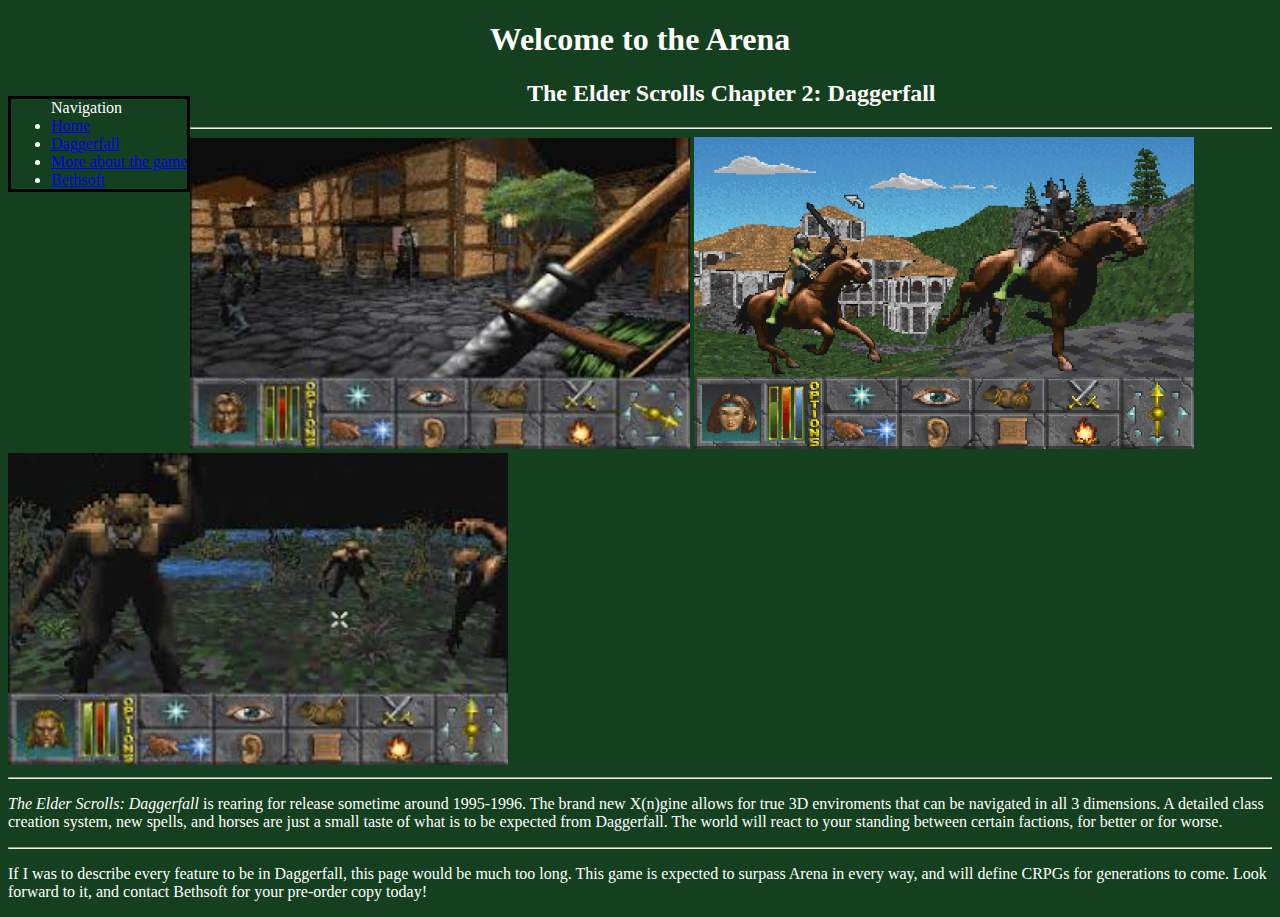
<file: dagger.html>
<!DOCTYPE html>
<html>

<head>
	<meta charset="utf-8">
	<meta name="viewport" content="width=device-width">
	<title>repl.it</title>
	<link href="style.css" rel="stylesheet" type="text/css" />
</head>

<body>
	<h1>Welcome to the Arena</h1>
	<ul class="navi"> Navigation
		<li><a href="index.html">Home</a></li>
		<li><a href="dagger.html">Daggerfall</a></li>
		<li><a href="MoreArena.html">More about the game</a></li>
		<li><a href= "dev.html">Bethsoft</a></li>
	</ul>
	<h2 class="centertext">The Elder Scrolls Chapter 2: Daggerfall</h2>
	<hr>
	<img src="Pre1.jpg" class="previewimg">
  <img src="pre2.webp" class="previewimg">
  <img src="pre3.jpg" class="previewimg">
  <hr>
  <p><i>The Elder Scrolls: Daggerfall</i> is rearing for release sometime around 1995-1996. The brand new X(n)gine allows for true 3D enviroments that can be navigated in all 3 dimensions. A detailed class creation system, new spells, and horses are just a small taste of what is to be expected from Daggerfall. The world will react to your standing between certain factions, for better or for worse.</p>
  <hr>
  <p>If I was to describe every feature to be in Daggerfall, this page would be much too long. This game is expected to surpass Arena in every way, and will define CRPGs for generations to come. Look forward to it, and contact Bethsoft for your pre-order copy today!</p>
</body>

</html>
</file>
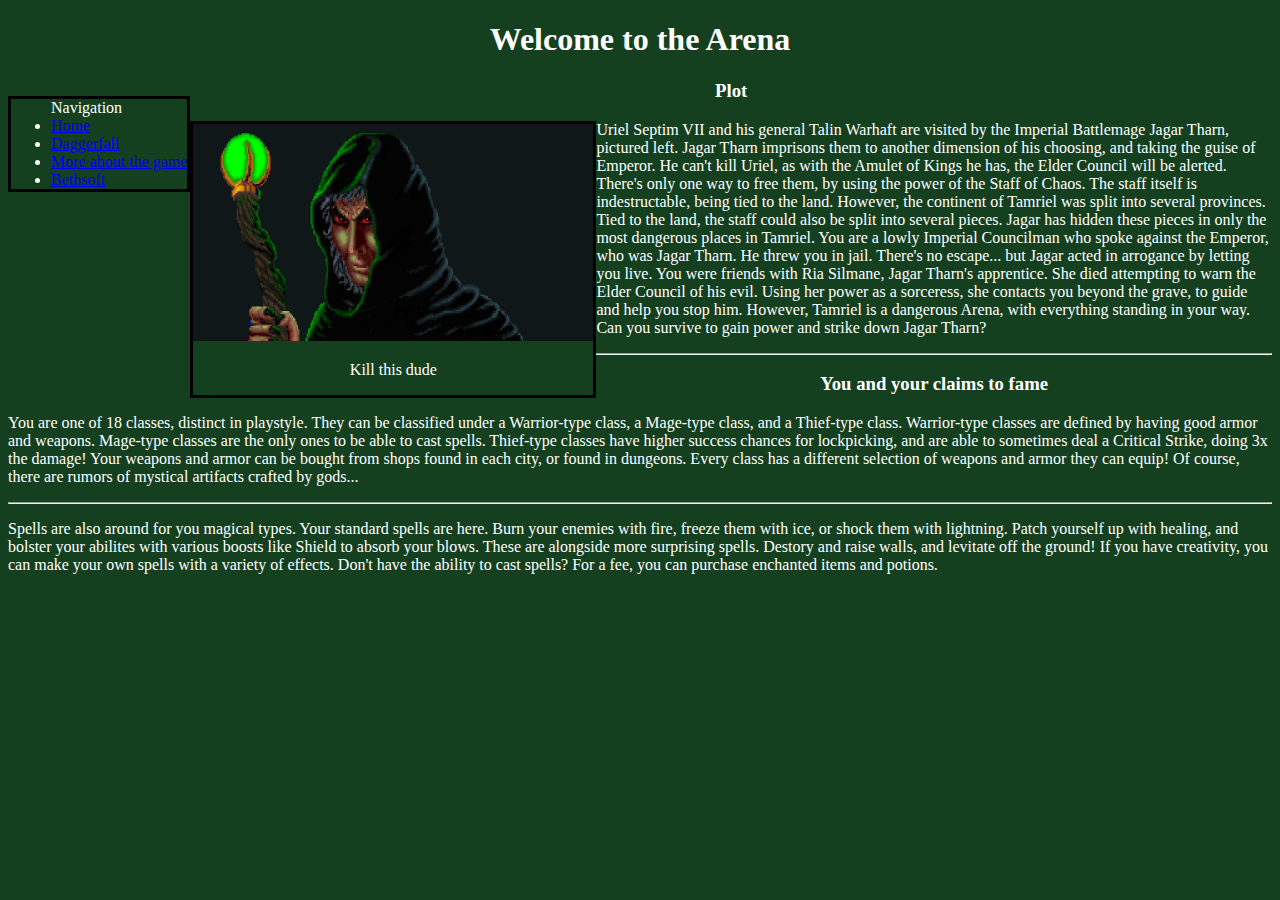
<file: MoreArena.html>
<!DOCTYPE html>
<html>

<head>
	<meta charset="utf-8">
	<meta name="viewport" content="width=device-width">
	<title>repl.it</title>
	<link href="style.css" rel="stylesheet" type="text/css" />
</head>

<body>
	<h1>Welcome to the Arena</h1>
    <ul class="navi"> Navigation 
      <li><a href="index.html">Home</a></li>
      <li><a href="dagger.html">Daggerfall</a></li>
      <li><a href="MoreArena.html">More about the game</a></li>
      <li><a href= "dev.html">Bethsoft</a></li>
    </ul>
    <h3 class="centertext">Plot</h3>
    <div class="float">
    <img src="Jagar.webp" class="jagar">
    <div>
      <span><p class="centertext">Kill this dude</p></span>
    </div>
    </div>
    <p>Uriel Septim VII and his general Talin Warhaft are visited by the Imperial Battlemage Jagar Tharn, pictured left. Jagar Tharn imprisons them to another dimension of his choosing, and taking the guise of Emperor. He can't kill Uriel, as with the Amulet of Kings he has, the Elder Council will be alerted. There's only one way to free them, by using the power of the Staff of Chaos. The staff itself is indestructable, being tied to the land. However, the continent of Tamriel was split into several provinces. Tied to the land, the staff could also be split into several pieces. Jagar has hidden these pieces in only the most dangerous places in Tamriel. You are a lowly Imperial Councilman who spoke against the Emperor, who was Jagar Tharn. He threw you in jail. There's no escape... but Jagar acted in arrogance by letting you live. You were friends with Ria Silmane, Jagar Tharn's apprentice. She died attempting to warn the Elder Council of his evil. Using her power as a sorceress, she contacts you beyond the grave, to guide and help you stop him. However, Tamriel is a dangerous Arena, with everything standing in your way. Can you survive to gain power and strike down Jagar Tharn?</p>
    <hr>
    <h3 class="centertext">You and your claims to fame</h3>
    <p>You are one of 18 classes, distinct in playstyle. They can be classified under a Warrior-type class, a Mage-type class, and a Thief-type class. Warrior-type classes are defined by having good armor and weapons. Mage-type classes are the only ones to be able to cast spells. Thief-type classes have higher success chances for lockpicking, and are able to sometimes deal a Critical Strike, doing 3x the damage! Your weapons and armor can be bought from shops found in each city, or found in dungeons. Every class has a different selection of weapons and armor they can equip! Of course, there are rumors of mystical artifacts crafted by gods...</p>
    <hr>
    <p>Spells are also around for you magical types. Your standard spells are here. Burn your enemies with fire, freeze them with ice, or shock them with lightning. Patch yourself up with healing, and bolster your abilites with various boosts like Shield to absorb your blows. These are alongside more surprising spells. Destory and raise walls, and levitate off the ground! If you have creativity, you can make your own spells with a variety of effects. Don't have the ability to cast spells? For a fee, you can purchase enchanted items and potions.
  </body>
</html>
</file>
<file: style.css>
body{
  background-color:#154020;
  color:white;
}
h1 {
  text-align:center;
}
.center {
  display: block;
  margin-left: auto;
  margin-right: auto;
}

.navi {
  float: left;
  border-style: solid;
  border-color: black;
}

.centertext {
  text-align:center;
}

.previewimg {
  width:500px
}

.float {
  float: left;
  border-style: solid;
  border-color: black;
}

.jagar {
  width: 400px
}
</file>
